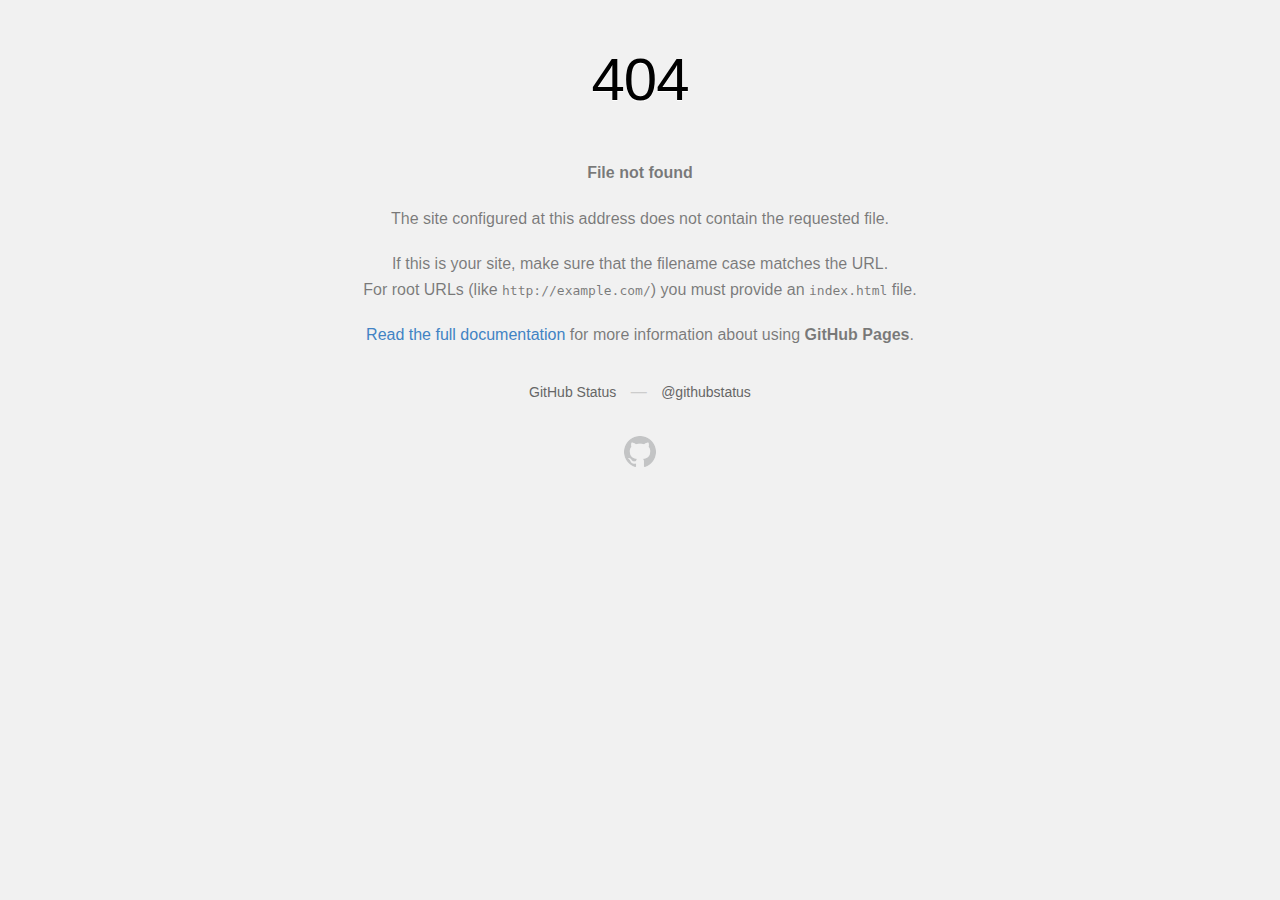
<file: assets/css/owl.video.play.html>
<!DOCTYPE html>
<html>
  <head>
    <meta http-equiv="Content-type" content="text/html; charset=utf-8">
    <meta http-equiv="Content-Security-Policy" content="default-src 'none'; style-src 'unsafe-inline'; img-src data:; connect-src 'self'">
    <title>Page not found &middot; GitHub Pages</title>
    <style type="text/css" media="screen">
      body {
        background-color: #f1f1f1;
        margin: 0;
        font-family: "Helvetica Neue", Helvetica, Arial, sans-serif;
      }

      .container { margin: 50px auto 40px auto; width: 600px; text-align: center; }

      a { color: #4183c4; text-decoration: none; }
      a:hover { text-decoration: underline; }

      h1 { width: 800px; position:relative; left: -100px; letter-spacing: -1px; line-height: 60px; font-size: 60px; font-weight: 100; margin: 0px 0 50px 0; text-shadow: 0 1px 0 #fff; }
      p { color: rgba(0, 0, 0, 0.5); margin: 20px 0; line-height: 1.6; }

      ul { list-style: none; margin: 25px 0; padding: 0; }
      li { display: table-cell; font-weight: bold; width: 1%; }

      .logo { display: inline-block; margin-top: 35px; }
      .logo-img-2x { display: none; }
      @media
      only screen and (-webkit-min-device-pixel-ratio: 2),
      only screen and (   min--moz-device-pixel-ratio: 2),
      only screen and (     -o-min-device-pixel-ratio: 2/1),
      only screen and (        min-device-pixel-ratio: 2),
      only screen and (                min-resolution: 192dpi),
      only screen and (                min-resolution: 2dppx) {
        .logo-img-1x { display: none; }
        .logo-img-2x { display: inline-block; }
      }

      #suggestions {
        margin-top: 35px;
        color: #ccc;
      }
      #suggestions a {
        color: #666666;
        font-weight: 200;
        font-size: 14px;
        margin: 0 10px;
      }

    </style>
  </head>
  <body>

    <div class="container">

      <h1>404</h1>
      <p><strong>File not found</strong></p>

      <p>
        The site configured at this address does not
        contain the requested file.
      </p>

      <p>
        If this is your site, make sure that the filename case matches the URL.<br>
        For root URLs (like <code>http://example.com/</code>) you must provide an
        <code>index.html</code> file.
      </p>

      <p>
        <a href="https://help.github.com/pages/">Read the full documentation</a>
        for more information about using <strong>GitHub Pages</strong>.
      </p>

      <div id="suggestions">
        <a href="https://githubstatus.com">GitHub Status</a> &mdash;
        <a href="https://twitter.com/githubstatus">@githubstatus</a>
      </div>

      <a href="/" class="logo logo-img-1x">
        <img width="32" height="32" title="" alt="" src="[data-uri]">
      </a>

      <a href="/" class="logo logo-img-2x">
        <img width="32" height="32" title="" alt="" src="[data-uri]">
      </a>
    </div>
  </body>
</html>
</file>
